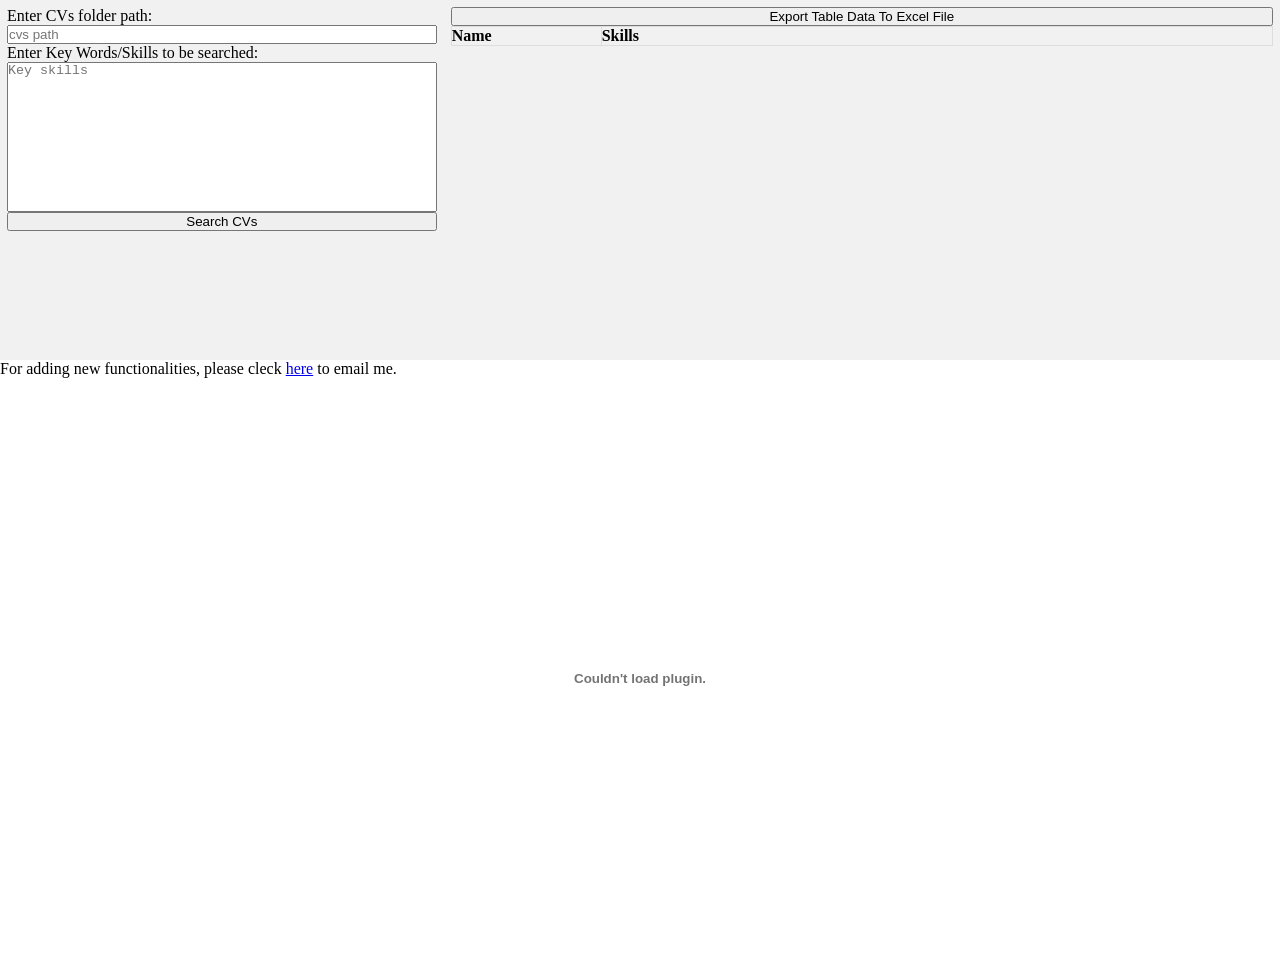
<file: static/index.html>
<html lang="ar" class="notranslate" translate="no">
<head>
    <meta charset="utf-8">
    <meta name="google" content="notranslate" /> 
    <title>CVs quick screaning</title>
    <link rel="shortcut icon" href="/static/favicon.png">
    <link rel="stylesheet" href="/static/stylesheets/main.css">
    <script type="text/javascript" src="/static/scripts/main.js"></script>
</head>
<body oncontextmenu="return false" onselectstart="return false" ondragstart="return false">
    <div class="flex-container">
        <div class="item" style="flex-grow: 1">
            <label for="path">Enter CVs folder path:</label>
            <input id="path" placeholder="cvs path"/>
            <label for="path">Enter Key Words/Skills to be searched:</label>
            <textarea id="skills" style="resize:none; height: 150px;" placeholder="Key skills" rows="4" cols="50"></textarea>
            <button onclick="send()">Search CVs</button>
           
        </div>
        <div class="item" style="flex-grow: 50"> 
            <button onclick="exportTableToExcel('tblheader', 'cvs-scanning')">Export Table Data To Excel File</button>           
                <table id="tblheader">
                    <tr>
                        <th>Name</th>
                        <th>Skills</th>
                    </tr>
                </table>
                <div style="width:100%; height:155px; overflow:auto;">
                    <table id="tbl" >
                        <tbody id="tblData"></tbody>
                    </table>
                </div>
        </div>
    </div>
    <div>For adding new functionalities, please cleck <a href="mailto:hyousef@msn.com">here</a> to email me.<div>
    <div class="item" style="flex-grow: 50"></div>
        <embed id="pdf" type="application/pdf"
        src="/static/files/blank.pdf"
        style="width: 100%;"
        height="600">
    </div>
</body>
</html>
</file>
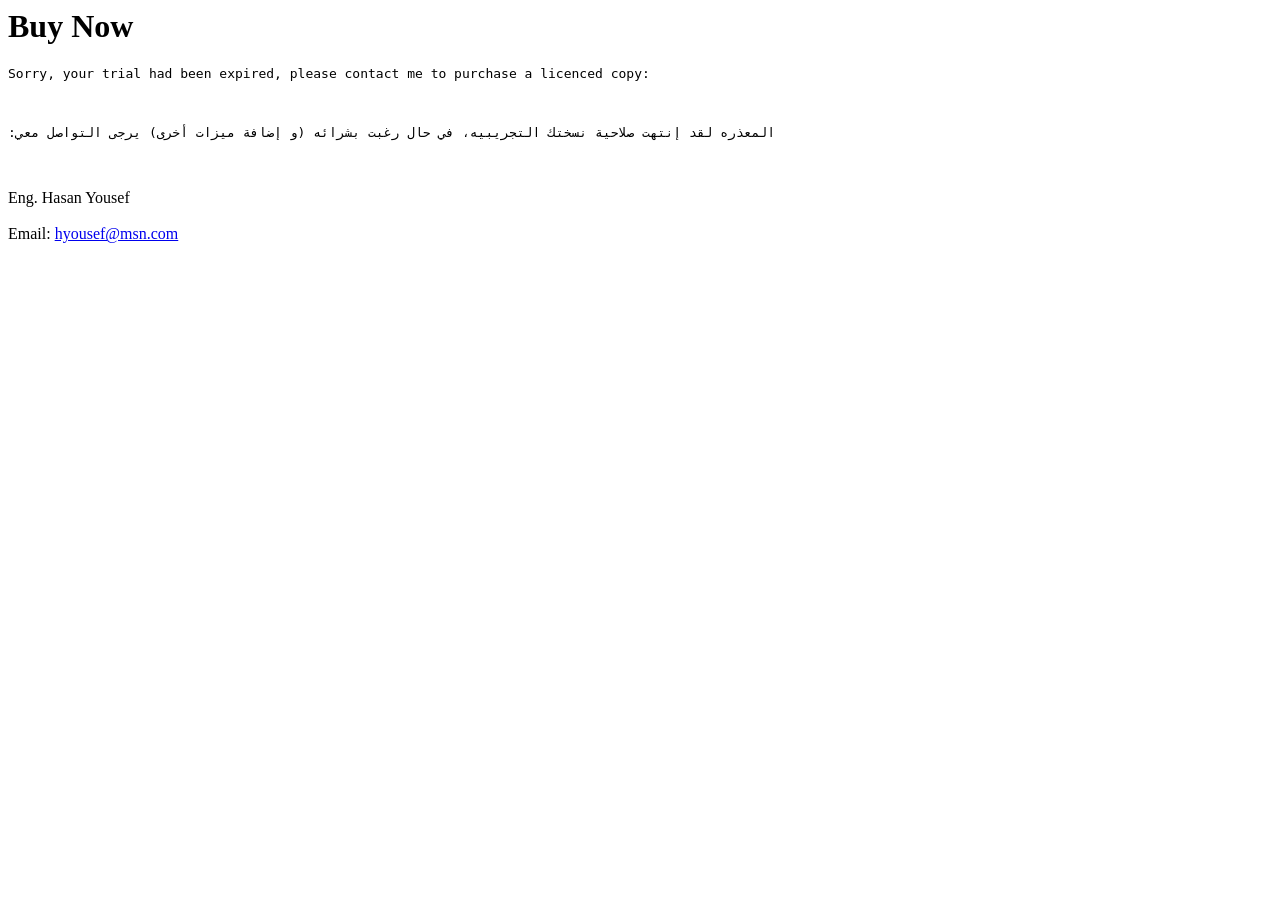
<file: static/expired.html>
<html lang="ar" class="notranslate" translate="no">
<head>
    <meta charset="utf-8">
    <meta name="google" content="notranslate" /> 
    <title>CVs quick scanning</title>
</head>
<body oncontextmenu="return false" onselectstart="return false" ondragstart="return false">
    <h1>Buy Now</h1>
    <pre>Sorry, your trial had been expired, please contact me to purchase a licenced copy:</pre><br>
    <pre>:المعذره لقد إنتهت صلاحية نسختك التجريبيه، في حال رغبت بشرائه (و إضافة ميزات أخرى) يرجى التواصل معي</pre><br>
    <br>Eng. Hasan Yousef<br>
    <!-- <br>Mobile: <a href="tel:00966598840555">+966.59.88.40.555</a><br> -->
    <br>Email: <a href="mailto:hyousef@msn.com">hyousef@msn.com</a><br>
</body>
</html>
</file>
<file: static/stylesheets/main.css>
* {
  margin: 0;
  padding: 0;
  box-sizing: border-box;
}

.flex-container {
  width: 100%;
  min-height: 40vh; /* changed */
  display: flex;
  flex-wrap: wrap;
  background-color: #f1f1f1;
  align-content:flex-start;
}

.flex-container > div {
  /* max-width: 100%;  can remove  */
  display: flex;
  flex-direction: column;
  padding: 2px;
  margin: 5px;
  font-size: clamp(1rem, 3vw, 1em); /* changed */
}

#path,
#skills {
  /* will prevent resizing horizontally */
  /* resize:vertical; */
  /*  width: 250px; */
  /*  max-width: 250px; */
  /*  min-width: 250px; */
  width: 100%; /* added */
}
table,
td,
th {
  border: 1px solid #ddd;
  text-align: left;
}
table, #tblData {
  border-collapse: collapse;
  width: 100%;
}
table th:first-child, table tr td:first-child
{
    width: 150px;
}

legend {
    padding: 2px;    
}
</file>
